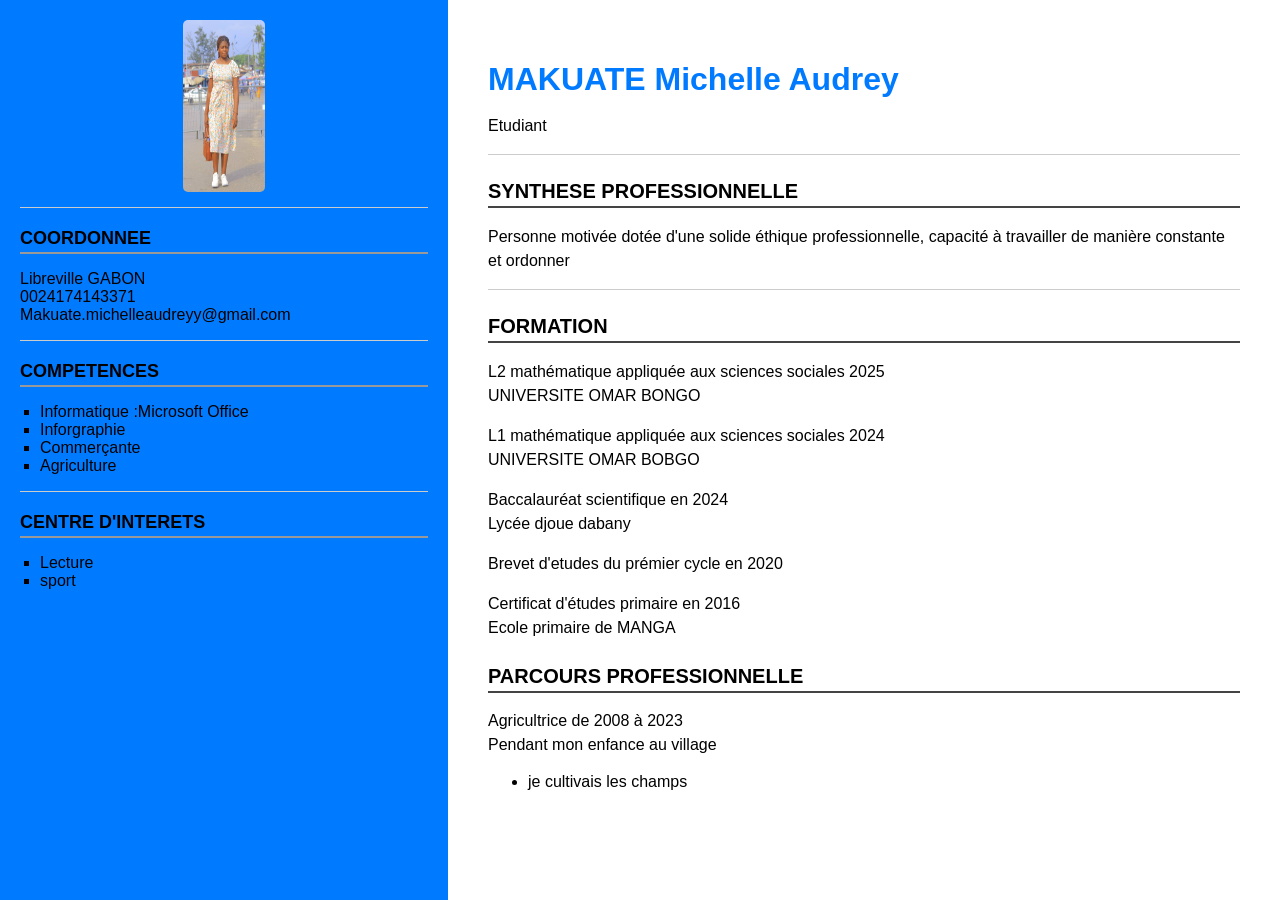
<file: index.html>
<!DOCTYPE html>    

<html lang="Fr">
<head>
    <meta charset="UTF-8">
    <meta name="viewport" content="width=device-width, initial-scale=1.0">
    <link rel="stylesheet" href="style.css">
    <title>CV</title>
</head>
<body>
    <div class="section_gauche">
        <img src="photo.jpg" alt="photo CV AUDREY"height="20%" width="20%"/>
        <hr/>
        <h2>COORDONNEE </h2>
        <p>Libreville GABON <br> 0024174143371<br>Makuate.michelleaudreyy@gmail.com</p>
        <hr/>
        <h2>COMPETENCES</h2>
        <ul>
            <li>Informatique :Microsoft Office</li>
            <li>Inforgraphie</li>
            <li>Commerçante </li>
            <li>Agriculture</li>
        </ul>
        <hr/>
        <h2> CENTRE D'INTERETS</h2>
        <ul>
            <li>Lecture</li>
            <li>sport</li>
            
        </ul>    
    </div>
    <div class="section_droite">
        <h1>MAKUATE Michelle Audrey</h1>
        <p>Etudiant</p>
        <hr/>
        <h2>SYNTHESE PROFESSIONNELLE</h2>
        <p>Personne motivée dotée d'une solide éthique professionnelle, capacité à travailler de manière constante et ordonner </p>
        <hr/>
        <h2>FORMATION</h2>
        <p>L2 mathématique appliquée aux sciences sociales 2025 <br>UNIVERSITE OMAR BONGO</p>
        <p>L1 mathématique appliquée aux sciences sociales 2024 <br>UNIVERSITE OMAR BOBGO</p>
        <p>Baccalauréat scientifique en 2024 <br>Lycée djoue dabany</p>
        <p>Brevet d'etudes du prémier cycle en 2020</p>
        <p>Certificat d'études primaire en 2016 <br>Ecole primaire de MANGA</p>
        <h2>PARCOURS PROFESSIONNELLE</h2>
        <p>Agricultrice de 2008 à 2023 <br>Pendant mon enfance au village</p>
        <ul>
            <li>je cultivais les champs </li>
        </ul>        


    </div>     
    

    
</body>
</html>
</file>
<file: style.css>
/* Mise en page globale.*/
body{
    margin: 0;
    padding: 0;
    font-family: Arial,sans-serif;
    display: flex;
    height: 100vh;

}

/* ------------------SECTION GAUCHE------------------ */
.section_gauche {
    width: 35%;                           /*plus petite*/
    background-color: #007bff;   
    padding: 20px;
    box-sizing: border-box;

}
.section_gauche img {
    display: block;
    margin: 0 auto 15px;
    border-radius: 5px;
}
.section_gauche h2 {
    margin-top: 20px;
    font-size: 18px;
    border-bottom: 2px solid #999999;
    padding-bottom: 3px;

} 

.section_gauche ul {
    list-style: square;
    padding-left: 20px;

}

/* ---------------SECTION DROITE--------------- */
.section_droite {
    width: 65%;                  /* plus grande */
    padding: 40px;
    box-sizing: border-box; 
}

.section_droite h1 {
    font-size: 32px;
    margin-bottom: 5px;
    color: #007bff;

}
.section_droite h2 {
    margin-top: 25px;
    font-size: 20px;
    border-bottom: 2px solid #444;
    padding-bottom: 3px;

}

.section_droite p {
    line-height: 1.5;

}

/* Alignement du CV */
hr {
    border: none;
    border-top: 1px solid #ccc;
    margin: 15px 0;
}
</file>
